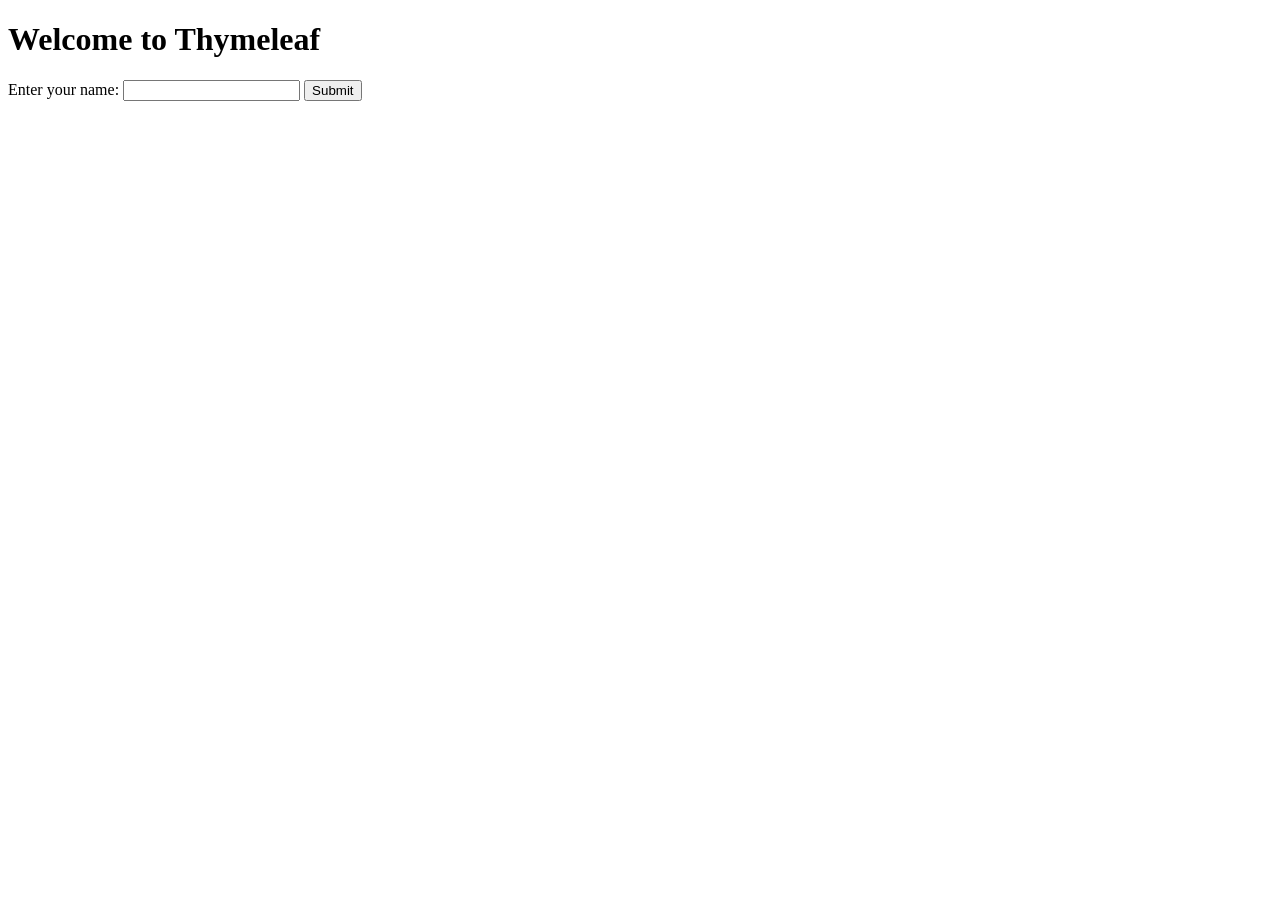
<file: JobListing/target/classes/templates/index.html>
<!DOCTYPE html>
<html xmlns:th="http://www.thymeleaf.org">
<head>
    <title>Thymeleaf Example</title>
    <link rel="stylesheet" type="text/css" th:href="@{/css/style.css}">
</head>
<body>
<h1>Welcome to Thymeleaf</h1>
<form action="#" th:action="@{/process}" method="post">
    <label for="name">Enter your name:</label>
    <input type="text" id="name" name="name" />
    <button type="submit">Submit</button>
</form>
</body>
</html>
</file>
